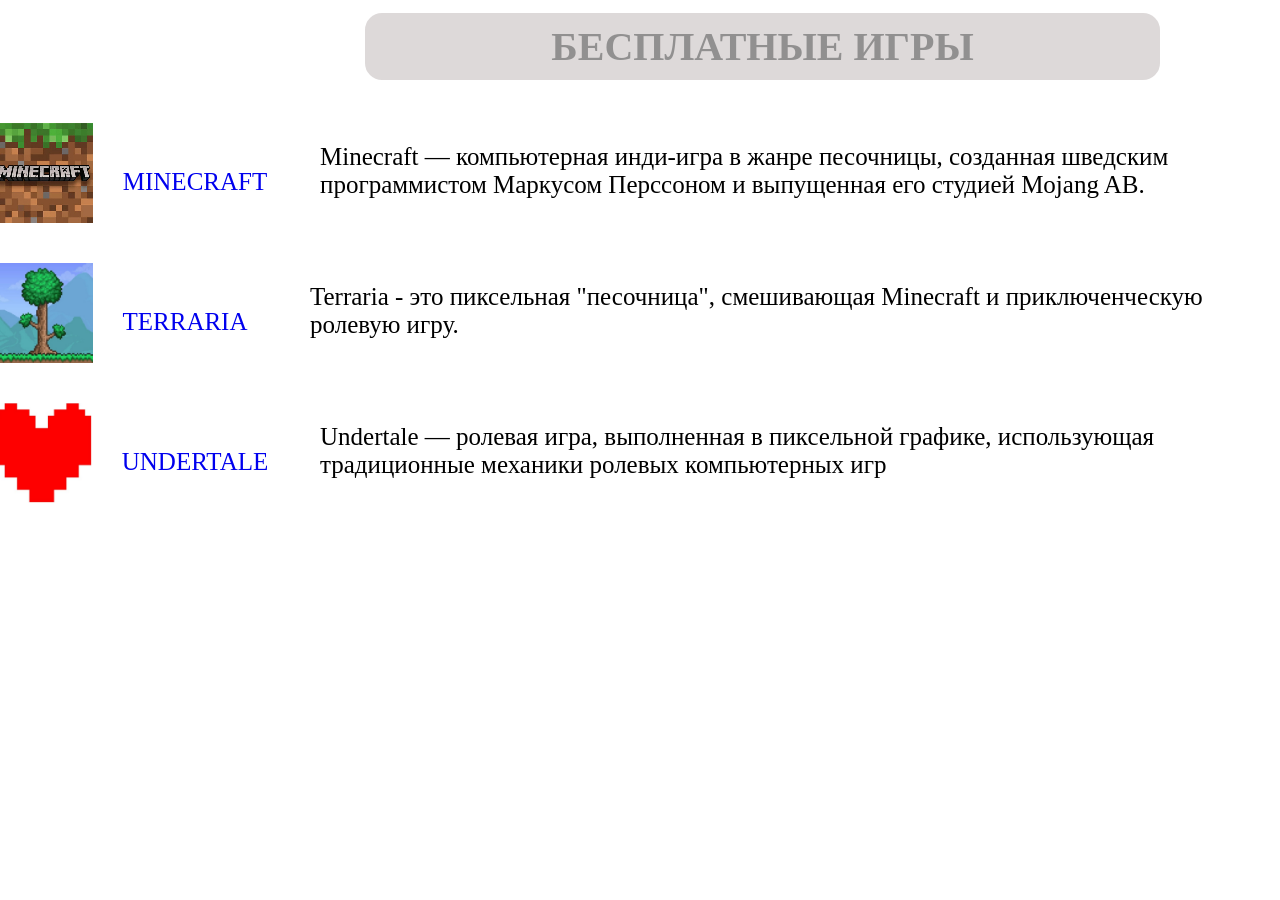
<file: index.html>
<!DOCTYPE html>
<html lang="en">

<head>
    <meta charset="UTF-8">
    <meta name="viewport" content="width=device-width, initial-scale=1.0">
    <title>Document</title>
    <link rel="stylesheet" href="style.css">
</head>

<body>
    <header>
        <h1>БЕСПЛАТНЫЕ ИГРЫ</h1>
    </header>
    <main>

        <div class="form">
            <div class="img">
                <img src="./img/minecraft_block_1.png" alt="">
                <div class="title"><a href="./minecraft.html" style="text-decoration: none;">MINECRAFT</a></div>
            </div>            
            <div class="p">
                <p>Minecraft — компьютерная инди-игра в жанре песочницы, созданная шведским программистом Маркусом
                    Перссоном и выпущенная его студией Mojang AB.</p>
            </div>
        </div>

        <div class="form1">
            <div class="img">
                <img src="./img/terraria500x500.jpg" alt="">
                <div class="title"><a href="./terraria.html" style="text-decoration: none;">TERRARIA</a></div>
            </div>            
            <div class="p">
                <p>Terraria - это пиксельная "песочница", смешивающая Minecraft и приключенческую ролевую игру.</p>
            </div>
        </div>

        <div class="form">
            <div class="img">
                <img src="./img/undertale500x500.jpg" alt="">
                <div class="title"><a href="./undertale.html" style="text-decoration: none;">UNDERTALE</a></div>
            </div>            
            <div class="p">
                <p>Undertale — ролевая игра, выполненная в пиксельной графике, использующая традиционные механики ролевых компьютерных игр</p>
            </div>
        </div>

    </main>
</body>

</html>
</file>
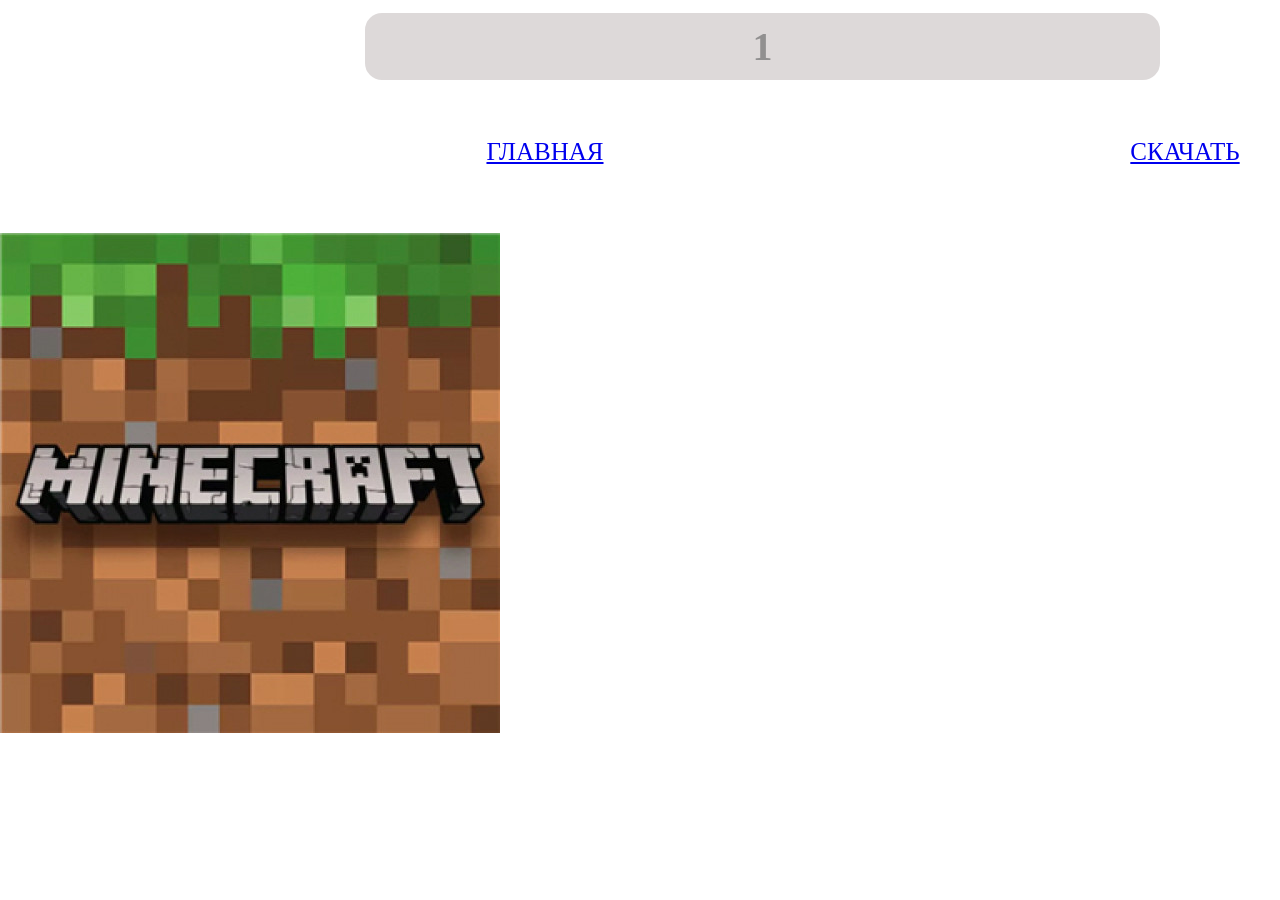
<file: 1.html>
<!DOCTYPE html>
<html lang="en">

<head>
    <meta charset="UTF-8">
    <meta name="viewport" content="width=device-width, initial-scale=1.0">
    <title>MainCraft</title>
    <link rel="stylesheet" href="style.css">
</head>

<body>
 
    <h1>1</h1>

    <div class="str">

        <div class="href"><a href="./index.html">ГЛАВНАЯ</a></div>
        <div class="href"><a href="#">СКАЧАТЬ</a></div>

    </div>
    <div>

        <img src="./img/minecraft_block_1.jpg" alt="">

    </div>
</body>

</html>
</file>
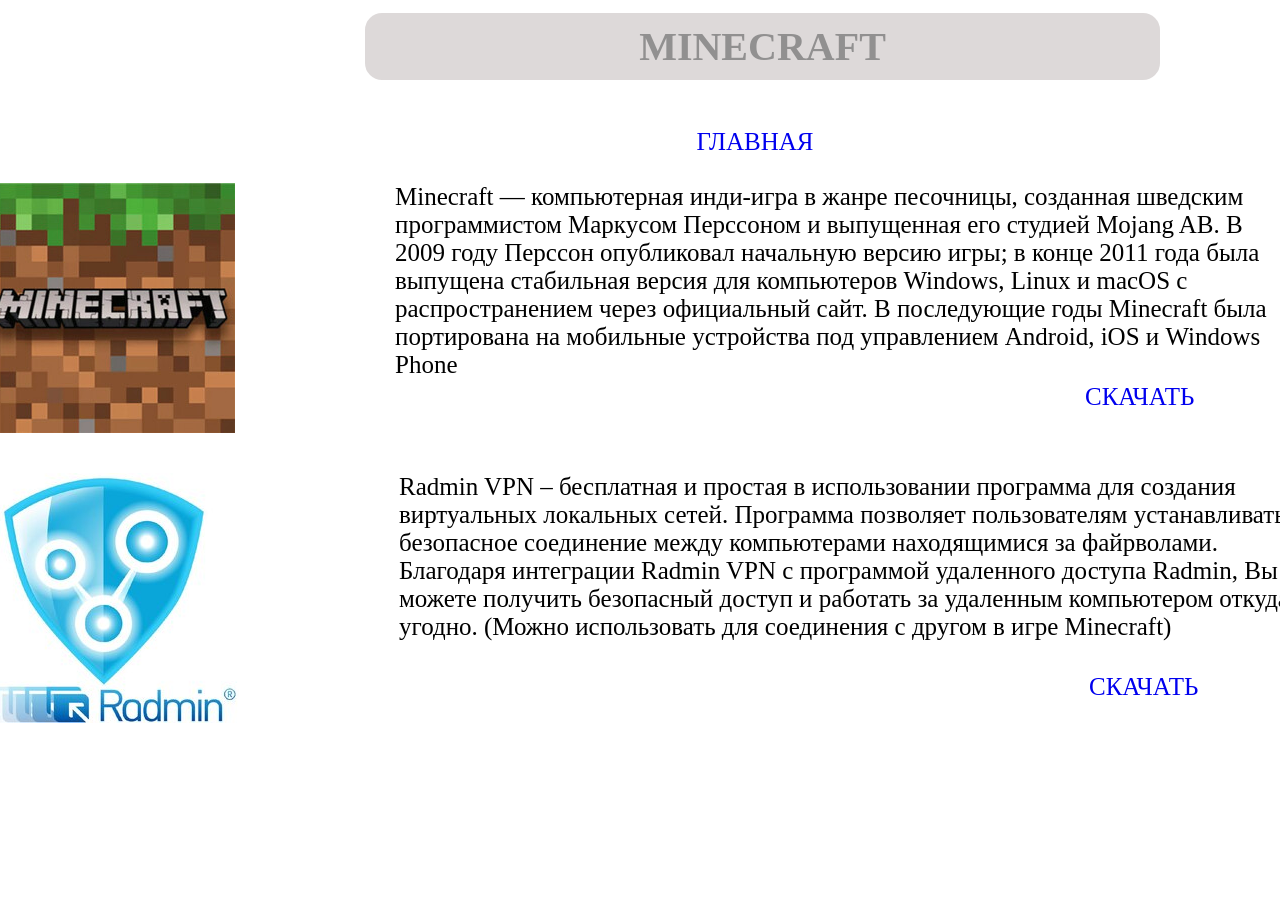
<file: minecraft.html>
<!DOCTYPE html>
<html lang="en">

<head>
    <meta charset="UTF-8">
    <meta name="viewport" content="width=device-width, initial-scale=1.0">
    <title>MainCraft</title>
    <link rel="stylesheet" href="style.css">
</head>

<body>

    <h1>MINECRAFT</h1>



    <div class="href"><a href="./index.html" style="text-decoration: none;">ГЛАВНАЯ</a></div>



    <div class="str">

        <img src="./img/minecraft_block_250x250.jpg" alt="">

        <div class="str2">
            <div class="str4">
                <span>Minecraft — компьютерная инди-игра в жанре песочницы, созданная шведским программистом Маркусом Перссоном и выпущенная его студией Mojang AB. В 2009 году Перссон опубликовал начальную версию игры; в конце 2011 года была выпущена стабильная версия для компьютеров Windows, Linux и macOS с распространением через официальный сайт. В последующие годы Minecraft была портирована на мобильные устройства под управлением Android, iOS и Windows Phone
                </span>
            </div>
            <div class="str3"><a href="https://tlauncher.org/" style="text-decoration: none;">СКАЧАТЬ</a></div>

        </div>

    </div>

    <div class="str">

        <img src="./img/radmin.jpg" alt="">

        <div class="str2">
            <div class="str4">
                <span>Radmin VPN – бесплатная и простая в использовании программа для создания виртуальных локальных сетей. Программа позволяет пользователям устанавливать безопасное соединение между компьютерами находящимися за файрволами. Благодаря интеграции Radmin VPN с программой удаленного доступа Radmin, Вы можете получить безопасный доступ и работать за удаленным компьютером откуда угодно. (Можно использовать для соединения с другом в игре Minecraft)
                </span>
            </div>
            <div class="str3"><a href="https://www.radmin-vpn.com/ru/" style="text-decoration: none;">СКАЧАТЬ</a></div>

        </div>

    </div>



</body>

</html>
</file>
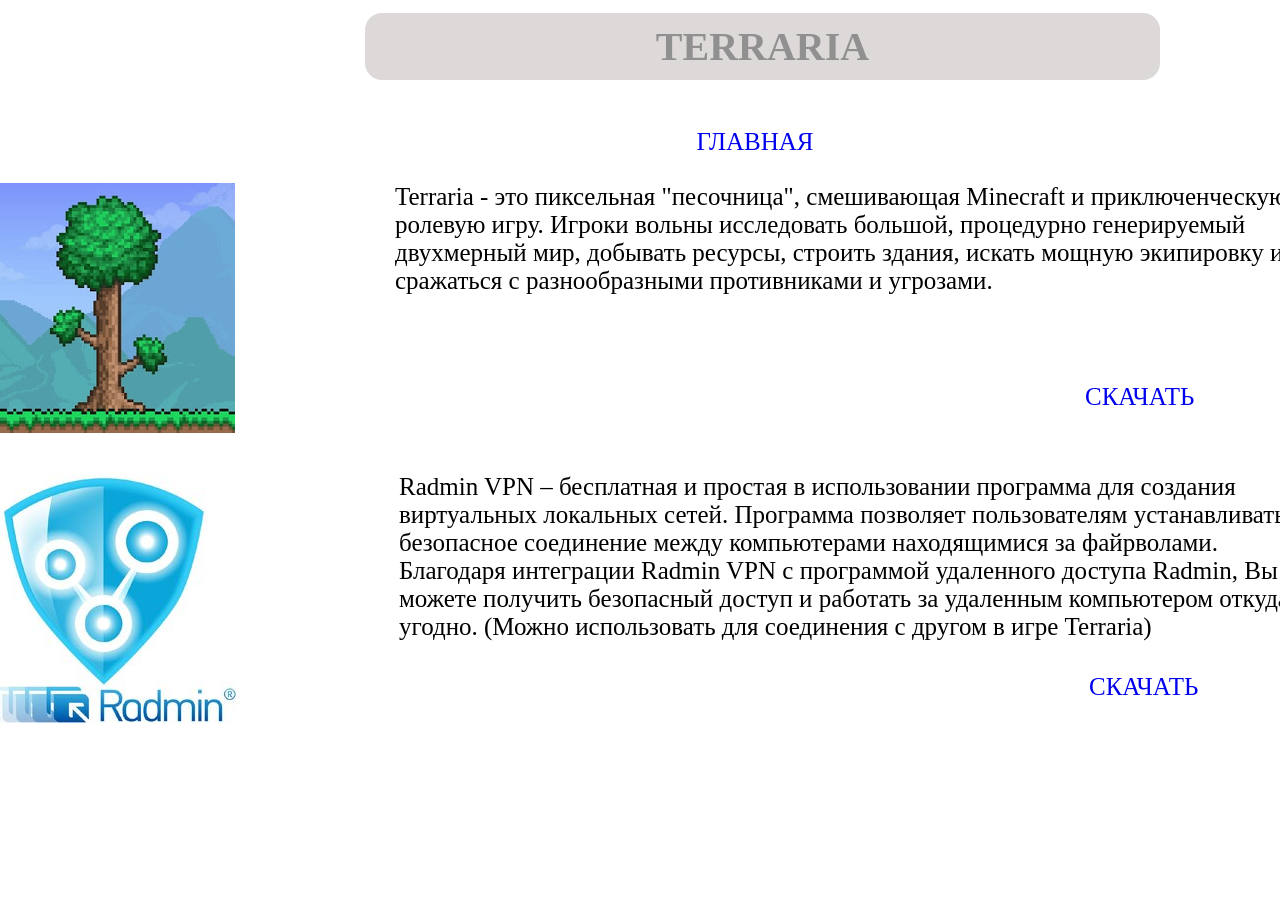
<file: terraria.html>
<!DOCTYPE html>
<html lang="en">

<head>
    <meta charset="UTF-8">
    <meta name="viewport" content="width=device-width, initial-scale=1.0">
    <title>MainCraft</title>
    <link rel="stylesheet" href="style.css">
</head>

<body>

    <h1>TERRARIA</h1>



    <div class="href"><a href="./index.html" style="text-decoration: none;">ГЛАВНАЯ</a></div>



    <div class="str">

        <img src="./img/terraria250x250.jpg" alt="">

        <div class="str2">
            <div class="str4">
                <span>
                    Terraria - это пиксельная "песочница", смешивающая Minecraft и приключенческую ролевую игру. Игроки вольны исследовать большой, процедурно генерируемый двухмерный мир, добывать ресурсы, строить здания, искать мощную экипировку и сражаться с разнообразными противниками и угрозами.                    
                </span>
            </div>
            <div class="str3"><a href="https://terraria-game.com/programmy/skachat-terrariya-1-4-4-9-dlya-pk/#download" style="text-decoration: none;">СКАЧАТЬ</a></div>

        </div>

    </div>

    <div class="str">

        <img src="./img/radmin.jpg" alt="">

        <div class="str2">
            <div class="str4">
                <span>Radmin VPN – бесплатная и простая в использовании программа для создания виртуальных локальных сетей. Программа позволяет пользователям устанавливать безопасное соединение между компьютерами находящимися за файрволами. Благодаря интеграции Radmin VPN с программой удаленного доступа Radmin, Вы можете получить безопасный доступ и работать за удаленным компьютером откуда угодно. (Можно использовать для соединения с другом в игре Terraria)
                </span>
            </div>
            <div class="str3"><a href="https://www.radmin-vpn.com/ru/" style="text-decoration: none;">СКАЧАТЬ</a></div>

        </div>

    </div>



</body>

</html>
</file>
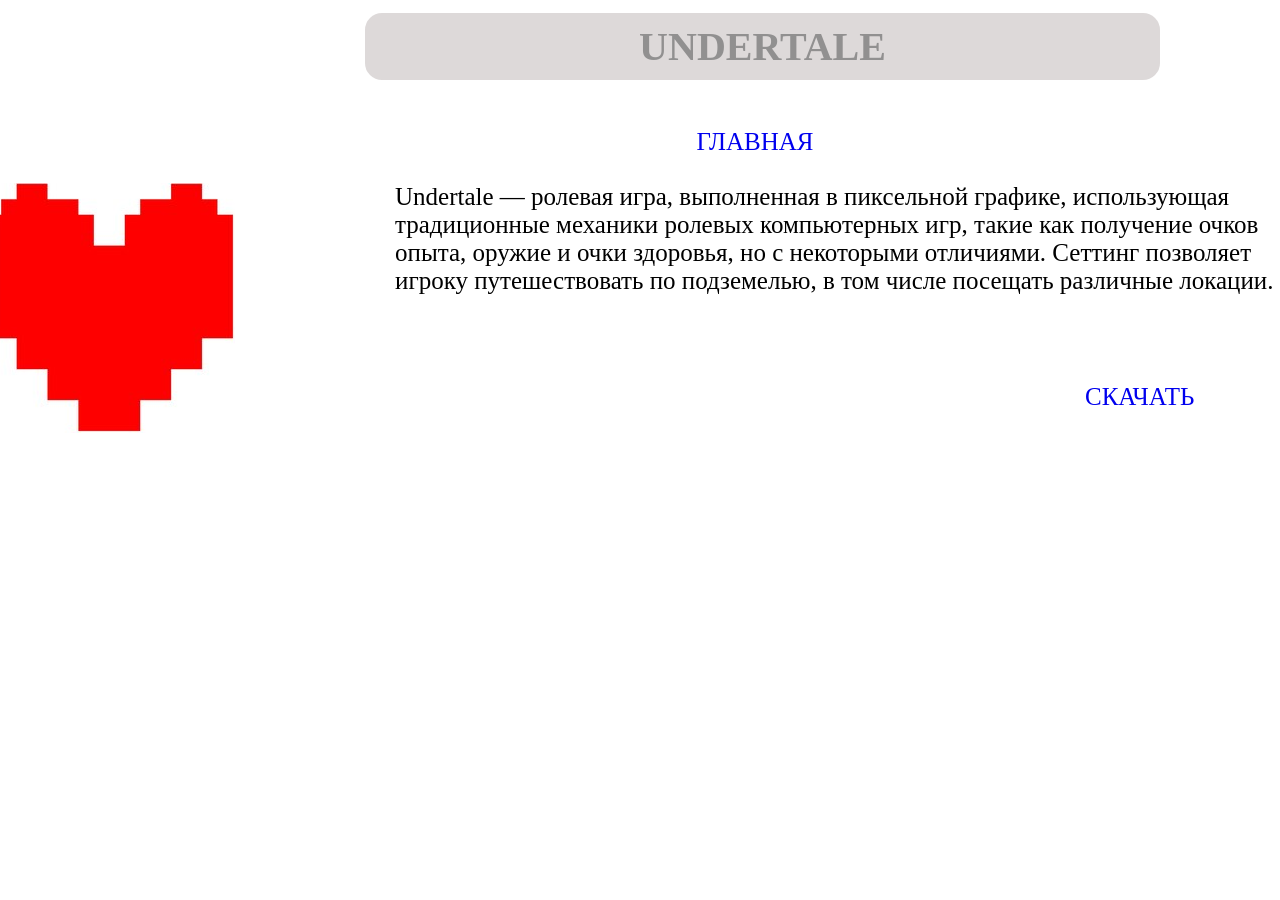
<file: undertale.html>
<!DOCTYPE html>
<html lang="en">

<head>
    <meta charset="UTF-8">
    <meta name="viewport" content="width=device-width, initial-scale=1.0">
    <title>MainCraft</title>
    <link rel="stylesheet" href="style.css">
</head>

<body>

    <h1>UNDERTALE</h1>



    <div class="href"><a href="./index.html" style="text-decoration: none;">ГЛАВНАЯ</a></div>



    <div class="str">

        <img src="./img/undertale250x250.jpg" alt="">

        <div class="str2">
            <div class="str4">
                <span>
                    Undertale — ролевая игра, выполненная в пиксельной графике, использующая традиционные механики ролевых компьютерных игр, такие как получение очков опыта, оружие и очки здоровья, но с некоторыми отличиями. Сеттинг позволяет игроку путешествовать по подземелью, в том числе посещать различные локации.                    
                </span>
            </div>
            <div class="str3"><a href="https://undertale.su/undertale_skachat_na_kompyuter.html" style="text-decoration: none;">СКАЧАТЬ</a></div>

        </div>

    </div>
</file>
<file: style.css>
* {
    margin: 0;
    padding: 0;

}

html,
body {
    width: 100%;
}


h1 {
    background-color: rgb(221, 217, 217);
    width: 775px;
    font-size: 40px;
    color: rgb(145, 144, 144);
    border: 3px solid white;
    border-radius: 20px;
    text-align: center;
    margin-left: 362px;
    margin-bottom: 40px;
    margin-top: 10px;
    padding: 10px;
   


}

.form {
    width: 100%;
    height: 100px;
    background-color: white;
    display: flex;
    justify-content: space-around;
    margin-top: 10px;
    margin-bottom: 40px;
    margin-left: 10px;


}



.form1 {
    width: 100%;
    height: 100px;
    background-color: white;
    display: flex;
    justify-content: space-around;
    margin-top: 10px;
    margin-bottom: 40px;
    margin-left: 0px;


}


.img {
    display: flex;
    justify-content: center;
    width: 100px;
    height: 100px;
}

.img1 {
    display: flex;
    justify-content: center;
    width: 100px;
    height: 100px;
    margin-left: 10px;
}

.href {
    display: block;
    justify-content: center;
    
    font-size: 25px;
    width: 600px;
    height: 50px;
    margin-top: 10px;
    margin-left: 450px;

    text-align: center;
    padding: 5px;


}

.href:hover {
    transform: scale(1.2);
    background: white;
    color: #fff;
    transition: 400ms;
}



.p {
    width: 900px;
    height: 100px;
    color: black;
    font-size: 25px;
    margin-top: 20px;

}

.str {
    display: flex;
    justify-content: center;
    margin-bottom: 40px;

}

.str2 {
    display: block;
}

.str4 {
    width: 900px;
    height: 200px;
    font-size: 25px;
    margin-left: 160px;


}

.title {

    margin: 45px 0 0 30px;
    font-size: 25px;

}

.title:hover {
    transform: scale(1.3);
    background: white;
    color: #fff;
    transition: 400ms;
}

.str3 {
    width: 100%;
    height: 20px;
    margin-left: 850px;
    margin-bottom: 0;
    font-size: 25px;
}
</file>
